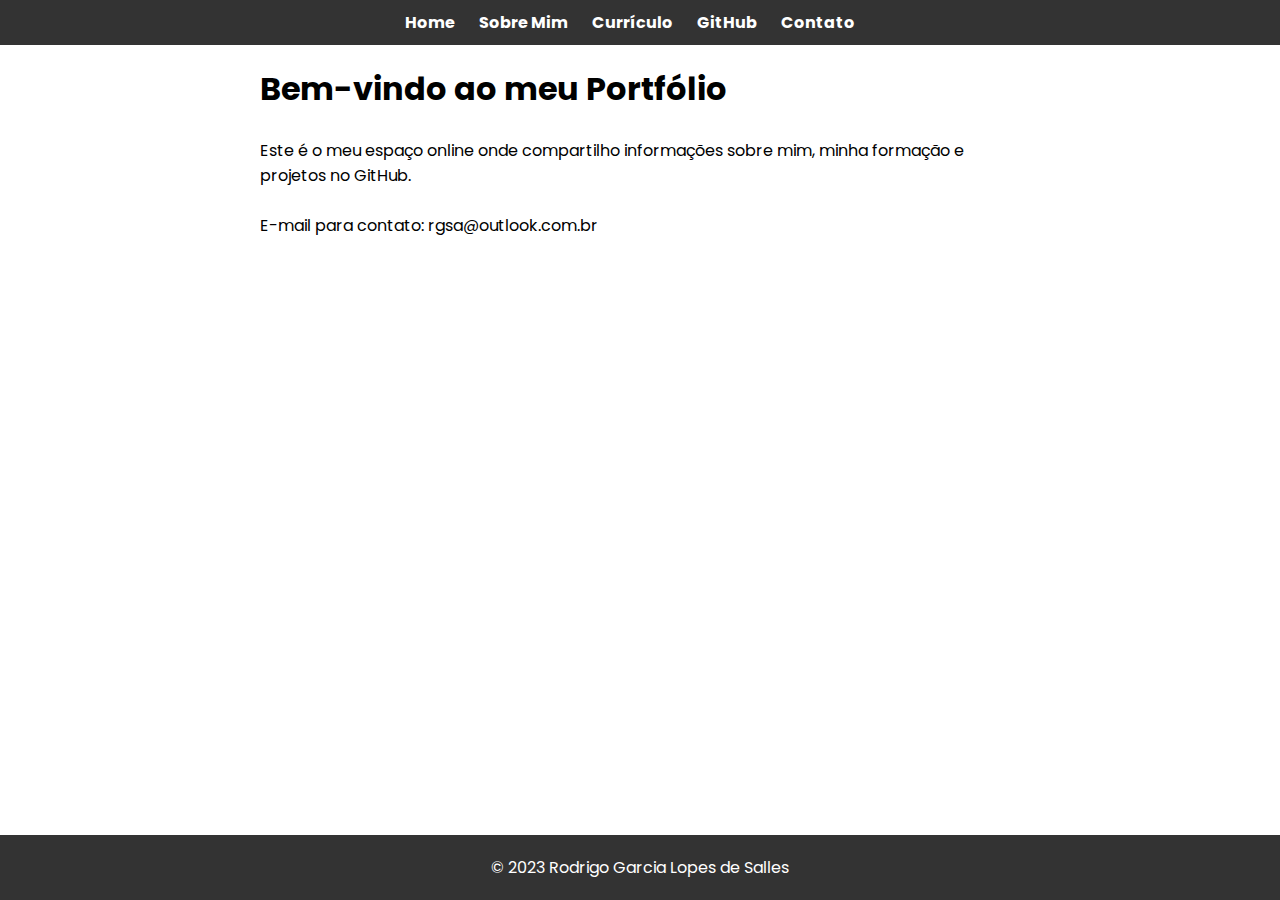
<file: index.html>
<!DOCTYPE html>
<html lang="pt-BR">
<head>
    <meta charset="UTF-8">
    <meta name="viewport" content="width=device-width, initial-scale=1.0">
    <link rel="stylesheet" href="styles.css">
    <title>Portfólio Pessoal</title>
</head>
<body>
    <header>
        <nav>
            <ul>
                <li><a href="index.html">Home</a></li>
                <li><a href="sobre.html">Sobre Mim</a></li>
                <li><a href="curriculo.html">Currículo</a></li>
                <li><a href="github.html">GitHub</a></li>
                <li><a href="contato.html">Contato</a></li>
            </ul>
        </nav>
    </header>
    <section>
        <h1>Bem-vindo ao meu Portfólio</h1>
        <br>
        <p>Este é o meu espaço online onde compartilho informações sobre mim, minha formação e projetos no GitHub.</p>
        <br>
        <p>E-mail para contato: rgsa@outlook.com.br</p>
    </section>

    <footer>
        <p>&copy; 2023 Rodrigo Garcia Lopes de Salles</p>
    </footer>
</body>
</html>
</file>
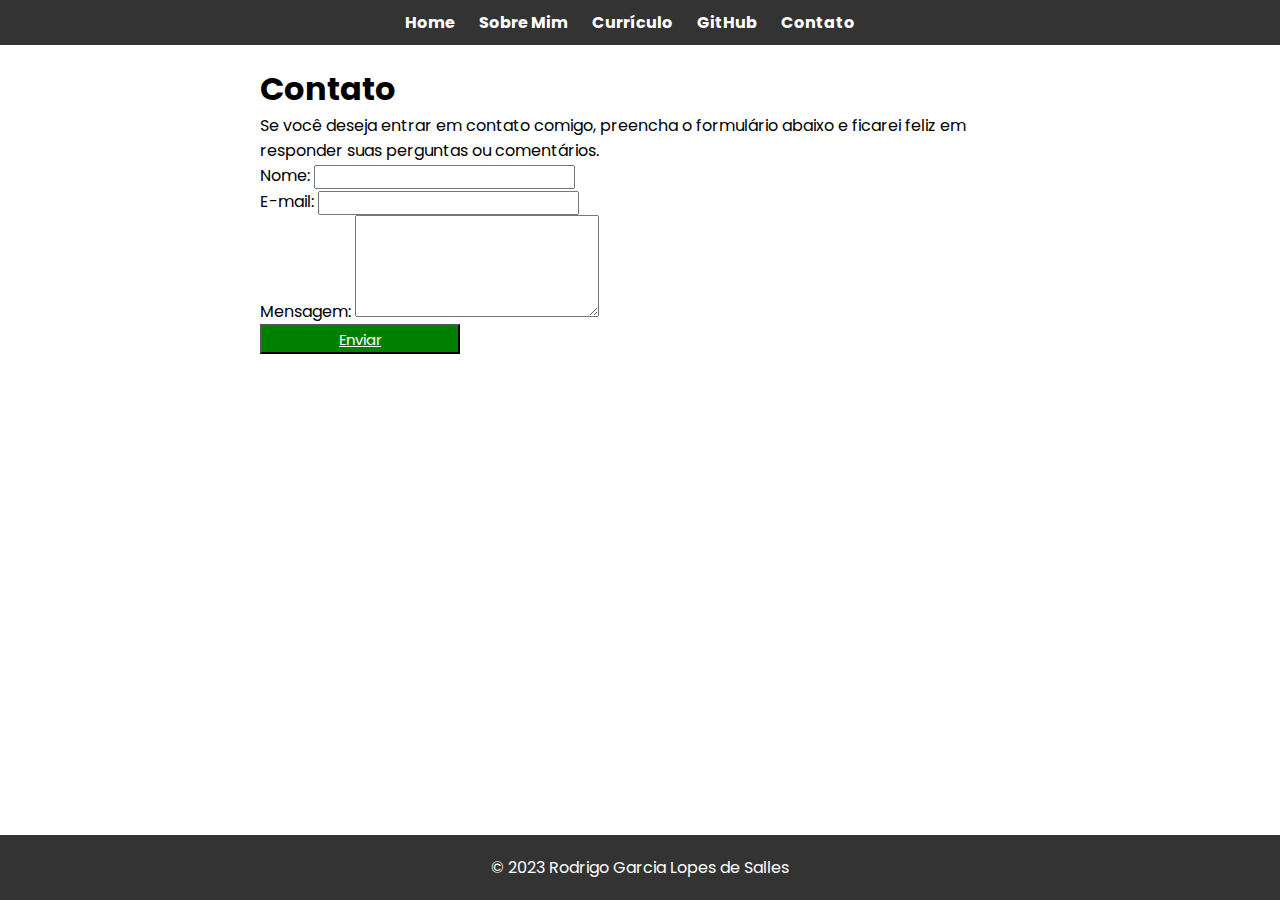
<file: contato.html>
<!DOCTYPE html>
<html lang="pt-BR">
<head>
    <meta charset="UTF-8">
    <meta name="viewport" content="width=device-width, initial-scale=1.0">
    <link rel="stylesheet" href="styles.css">
    <title>Contato</title>
</head>
<body>
    <header>
        <nav>
            <ul>
                <li><a href="index.html">Home</a></li>
                <li><a href="sobre.html">Sobre Mim</a></li>
                <li><a href="curriculo.html">Currículo</a></li>
                <li><a href="github.html">GitHub</a></li>
                <li><a href="contato.html">Contato</a></li>
            </ul>
        </nav>
    </header>
    
    <section class="container">
        <h1 class="section-title">Contato</h1>
        
        <p>Se você deseja entrar em contato comigo, preencha o formulário abaixo e ficarei feliz em responder suas perguntas ou comentários.</p>
        
        <form id="contact-form" action="#" method="post">
            <div class="form-group">
                <label for="name">Nome:</label>
                <input type="text" id="name" name="name" required>
            </div>
            <div class="form-group">
                <label for="email">E-mail:</label>
                <input type="email" id="email" name="email" required>
            </div>
            <div class="form-group">
                <label for="message">Mensagem:</label>
                <textarea id="message" name="message" rows="5" required></textarea>
            </div>
            <button type="submit">Enviar</button>
        </form>

        <span>
            <p id="success-message" class="hidden">Mensagem enviada com sucesso!</p>
        </span>
    </section>

    <footer>
        <p>&copy; 2023 Rodrigo Garcia Lopes de Salles</p>
    </footer>

    <script>
        document.getElementById("contact-form").addEventListener("submit", function(event) {
            event.preventDefault();
            // Simulação de envio bem-sucedido do formulário
            document.getElementById("success-message").classList.remove("hidden");
            
            // Limpar os campos de texto após o envio
            document.getElementById("name").value = "";
            document.getElementById("email").value = "";
            document.getElementById("message").value = "";
        });
    </script>
    
</body>
</html>
</file>
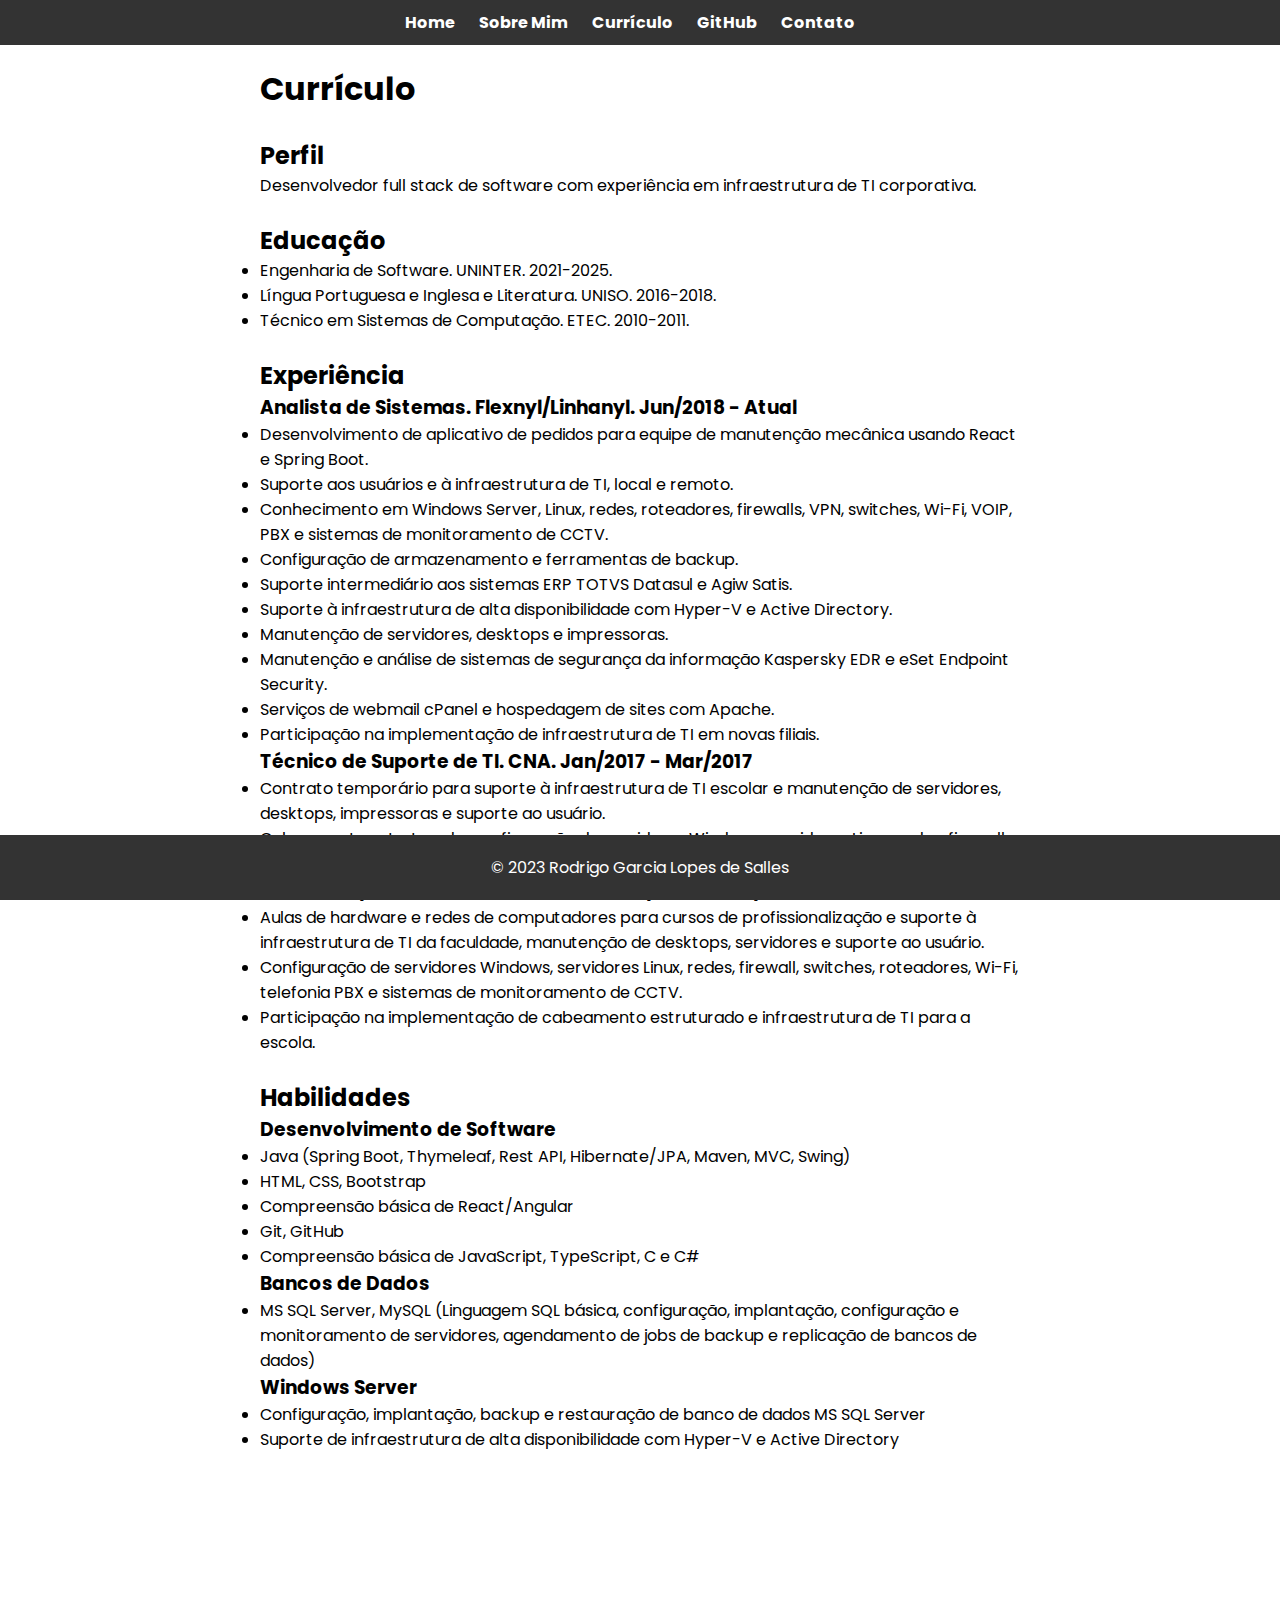
<file: curriculo.html>
<!DOCTYPE html>
<html lang="pt-BR">
<head>
    <meta charset="UTF-8">
    <meta name="viewport" content="width=device-width, initial-scale=1.0">
    <link rel="stylesheet" href="styles.css">
    <title>Currículo</title>
</head>
<body>
    <header>
        <nav>
            <ul>
                <li><a href="index.html">Home</a></li>
                <li><a href="sobre.html">Sobre Mim</a></li>
                <li><a href="curriculo.html">Currículo</a></li>
                <li><a href="github.html">GitHub</a></li>
                <li><a href="contato.html">Contato</a></li>
            </ul>
        </nav>
    </header>

<section class="container">
    <h1 class="section-title">Currículo</h1>
    <br>

    <div class="resume">
        <h2 class="resume-title">Perfil</h2>
        <p class="resume-description">Desenvolvedor full stack de software com experiência em infraestrutura de TI corporativa.</p>

        <br>
        <h2 class="resume-title">Educação</h2>
        <ul class="resume-list">
            <li>Engenharia de Software. UNINTER. 2021-2025.</li>
            <li>Língua Portuguesa e Inglesa e Literatura. UNISO. 2016-2018.</li>
            <li>Técnico em Sistemas de Computação. ETEC. 2010-2011.</li>
        </ul>

        <br>
        <h2 class="resume-title">Experiência</h2>

        <div class="job">
            <h3 class="job-title">Analista de Sistemas. Flexnyl/Linhanyl. Jun/2018 - Atual</h3>
            <ul class="job-list">
                <li>Desenvolvimento de aplicativo de pedidos para equipe de manutenção mecânica usando React e Spring Boot.</li>
                <li>Suporte aos usuários e à infraestrutura de TI, local e remoto.</li>
                <li>Conhecimento em Windows Server, Linux, redes, roteadores, firewalls, VPN, switches, Wi-Fi, VOIP, PBX e sistemas de monitoramento de CCTV.</li>
                <li>Configuração de armazenamento e ferramentas de backup.</li>
                <li>Suporte intermediário aos sistemas ERP TOTVS Datasul e Agiw Satis.</li>
                <li>Suporte à infraestrutura de alta disponibilidade com Hyper-V e Active Directory.</li>
                <li>Manutenção de servidores, desktops e impressoras.</li>
                <li>Manutenção e análise de sistemas de segurança da informação Kaspersky EDR e eSet Endpoint Security.</li>
                <li>Serviços de webmail cPanel e hospedagem de sites com Apache.</li>
                <li>Participação na implementação de infraestrutura de TI em novas filiais.</li>
            </ul>
        </div>

        <div class="job">
            <h3 class="job-title">Técnico de Suporte de TI. CNA. Jan/2017 - Mar/2017</h3>
            <ul class="job-list">
                <li>Contrato temporário para suporte à infraestrutura de TI escolar e manutenção de servidores, desktops, impressoras e suporte ao usuário.</li>
                <li>Cabeamento estruturado, configuração de servidores Windows, servidores Linux, redes, firewalls, roteadores, VPN, switches, Wi-Fi e telefonia PBX.</li>
            </ul>
        </div>

        <div class="job">
            <h3 class="job-title">Professor / Técnico de TI. Metáfora. Jan/2015 - Jan/2016</h3>
            <ul class="job-list">
                <li>Aulas de hardware e redes de computadores para cursos de profissionalização e suporte à infraestrutura de TI da faculdade, manutenção de desktops, servidores e suporte ao usuário.</li>
                <li>Configuração de servidores Windows, servidores Linux, redes, firewall, switches, roteadores, Wi-Fi, telefonia PBX e sistemas de monitoramento de CCTV.</li>
                <li>Participação na implementação de cabeamento estruturado e infraestrutura de TI para a escola.</li>
            </ul>
        </div>

        <br>
        <h2 class="resume-title">Habilidades</h2>
        <div class="skills">
            <div class="skill">
                <h3 class="skill-title">Desenvolvimento de Software</h3>
                <ul class="skill-list">
                    <li>Java (Spring Boot, Thymeleaf, Rest API, Hibernate/JPA, Maven, MVC, Swing)</li>
                    <li>HTML, CSS, Bootstrap</li>
                    <li>Compreensão básica de React/Angular</li>
                    <li>Git, GitHub</li>
                    <li>Compreensão básica de JavaScript, TypeScript, C e C#</li>
                </ul>
            </div>

            <div class="skill">
                <h3 class="skill-title">Bancos de Dados</h3>
                <ul class="skill-list">
                    <li>MS SQL Server, MySQL (Linguagem SQL básica, configuração, implantação, configuração e monitoramento de servidores, agendamento de jobs de backup e replicação de bancos de dados)</li>
                </ul>
            </div>

            <div class="skill">
                <h3 class="skill-title">Windows Server</h3>
                <ul class="skill-list">
                    <li>Configuração, implantação, backup e restauração de banco de dados MS SQL Server</li>
                    <li>Suporte de infraestrutura de alta disponibilidade com Hyper-V e Active Directory</li>
                </ul>
            </div>

            <br>
            <br>
            <br>
            <br>
            <br>
            <br>
        </div>
    </div>
</section>

<footer>
    <p>&copy; 2023 Rodrigo Garcia Lopes de Salles</p>
</footer>
</body>
</html>
</file>
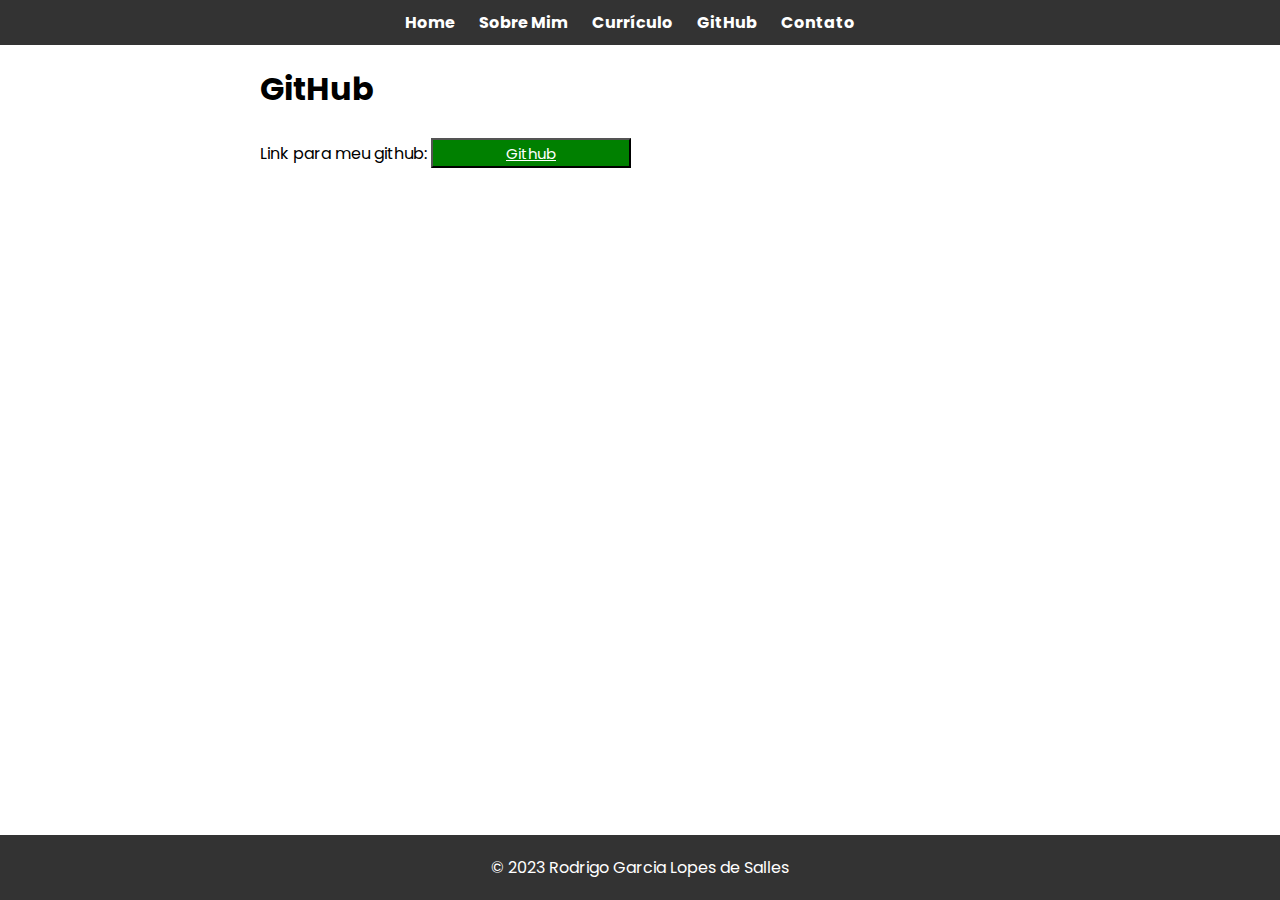
<file: github.html>
<!DOCTYPE html>
<html lang="pt-BR">
<head>
    <meta charset="UTF-8">
    <meta name="viewport" content="width=device-width, initial-scale=1.0">
    <link rel="stylesheet" href="styles.css">
    <title>GitHub</title>
</head>
<body>
    <header>
        <nav>
            <ul>
                <li><a href="index.html">Home</a></li>
                <li><a href="sobre.html">Sobre Mim</a></li>
                <li><a href="curriculo.html">Currículo</a></li>
                <li><a href="github.html">GitHub</a></li>
                <li><a href="contato.html">Contato</a></li>
            </ul>
        </nav>
    </header>
    
    <section>
        <h1>GitHub</h1>
        <br>
        <p>Link para meu github: <button><a href="https://github.com/rgsax1">Github</a></button>
    </section>

    <footer>
        <p>&copy; 2023 Rodrigo Garcia Lopes de Salles</p>
    </footer>
</body>
</html>
</file>
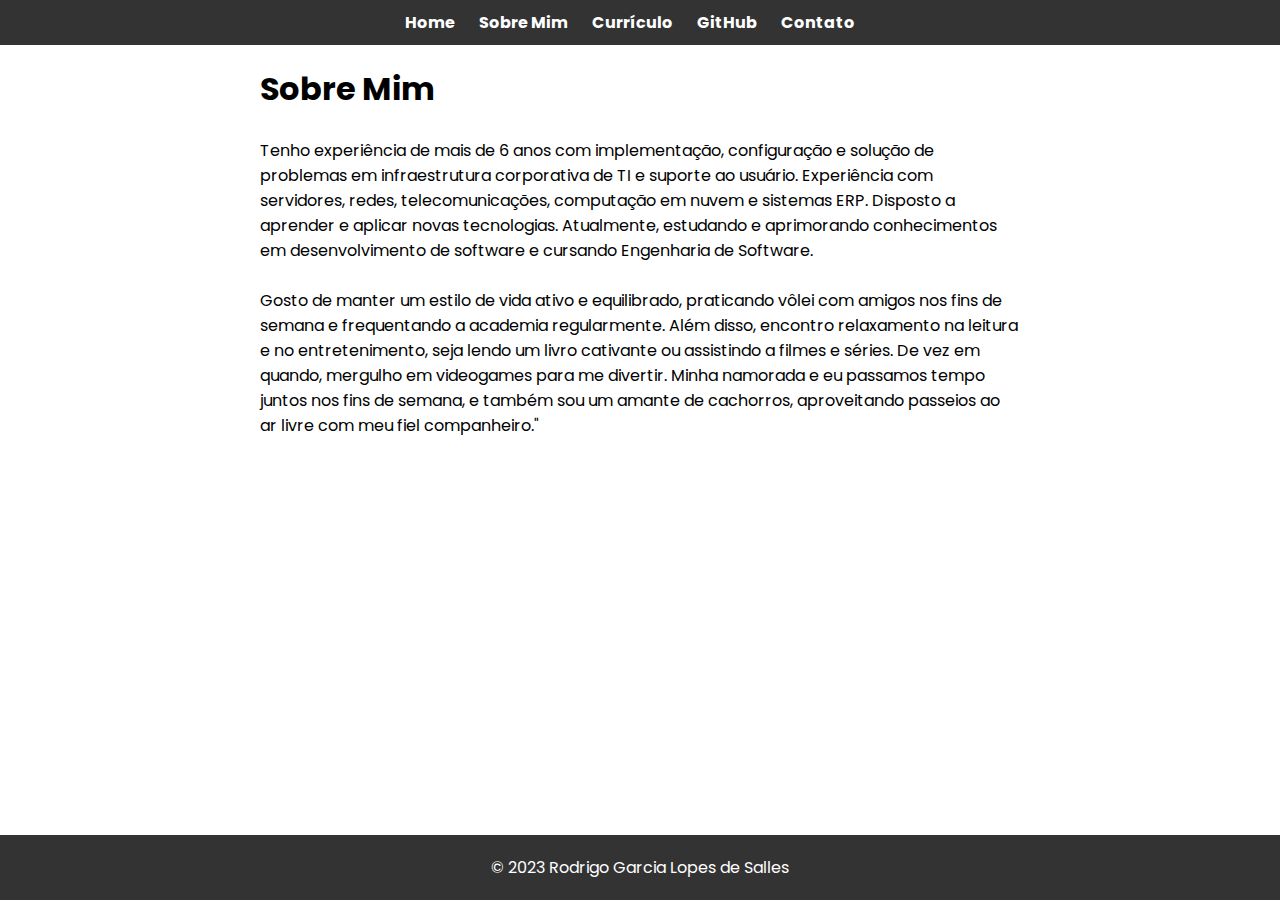
<file: sobre.html>
<!DOCTYPE html>
<html lang="pt-BR">
<head>
    <meta charset="UTF-8">
    <meta name="viewport" content="width=device-width, initial-scale=1.0">
    <link rel="stylesheet" href="styles.css">
    <title>Sobre Mim</title>
</head>
<body>
    <header>
        <nav>
            <ul>
                <li><a href="index.html">Home</a></li>
                <li><a href="sobre.html">Sobre Mim</a></li>
                <li><a href="curriculo.html">Currículo</a></li>
                <li><a href="github.html">GitHub</a></li>
                <li><a href="contato.html">Contato</a></li>
            </ul>
        </nav>
    </header>
    
    <section>
        <h1>Sobre Mim</h1>
        <br>
        <p>Tenho experiência de mais de 6 anos com implementação, configuração e solução de problemas em infraestrutura corporativa de TI e suporte ao usuário. Experiência com servidores, redes, telecomunicações, computação em nuvem e sistemas ERP. Disposto a aprender e aplicar novas tecnologias. Atualmente, estudando e aprimorando conhecimentos em desenvolvimento de software e cursando Engenharia de Software.</p>
        <br>
        <p>Gosto de manter um estilo de vida ativo e equilibrado, praticando vôlei com amigos nos fins de semana e frequentando a academia regularmente. Além disso, encontro relaxamento na leitura e no entretenimento, seja lendo um livro cativante ou assistindo a filmes e séries. De vez em quando, mergulho em videogames para me divertir. Minha namorada e eu passamos tempo juntos nos fins de semana, e também sou um amante de cachorros, aproveitando passeios ao ar livre com meu fiel companheiro."</p>
    </section>

    <footer>
        <p>&copy; 2023 Rodrigo Garcia Lopes de Salles</p>
    </footer>
</body>
</html>
</file>
<file: styles.css>
@import url("https://fonts.googleapis.com/css2?family=Poppins:wght@300;400;500;600;700;800;900&display=swap");
*{
    margin: 0;
    padding: 0;
    box-sizing: border-box;
    font-family: "Poppins", sans-serif;
}

.hidden {
    display:none;
}

button{
    height: 30px;
    width: 200px;
    background-color: green;
    font-size: 15px;
    color: white;
    text-decoration: underline;
    cursor: pointer;
}

button a {
    color: inherit; /* Herda a cor do texto do elemento pai */
    text-decoration: inherit; /* Herda a decoração de texto do elemento pai */
}

body, h1, p, ul, li {
    margin: 0;
    padding: 0;
}

header {
    background-color: #333;
    color: #fff;
    padding: 10px 0;
}

nav ul {
    list-style-type: none;
    text-align: center;
}

nav ul li {
    display: inline;
    margin-right: 20px;
}

nav a {
    text-decoration: none;
    color: #fff;
    font-weight: bold;
}

section {
    max-width: 800px;
    margin: 0 auto;
    padding: 20px;
}

footer {
    background-color: #333;
    position: fixed;
    bottom: 0;
    width: 100%;
    padding: 20px;
    color: #fff;
    text-align: center;
}
</file>
